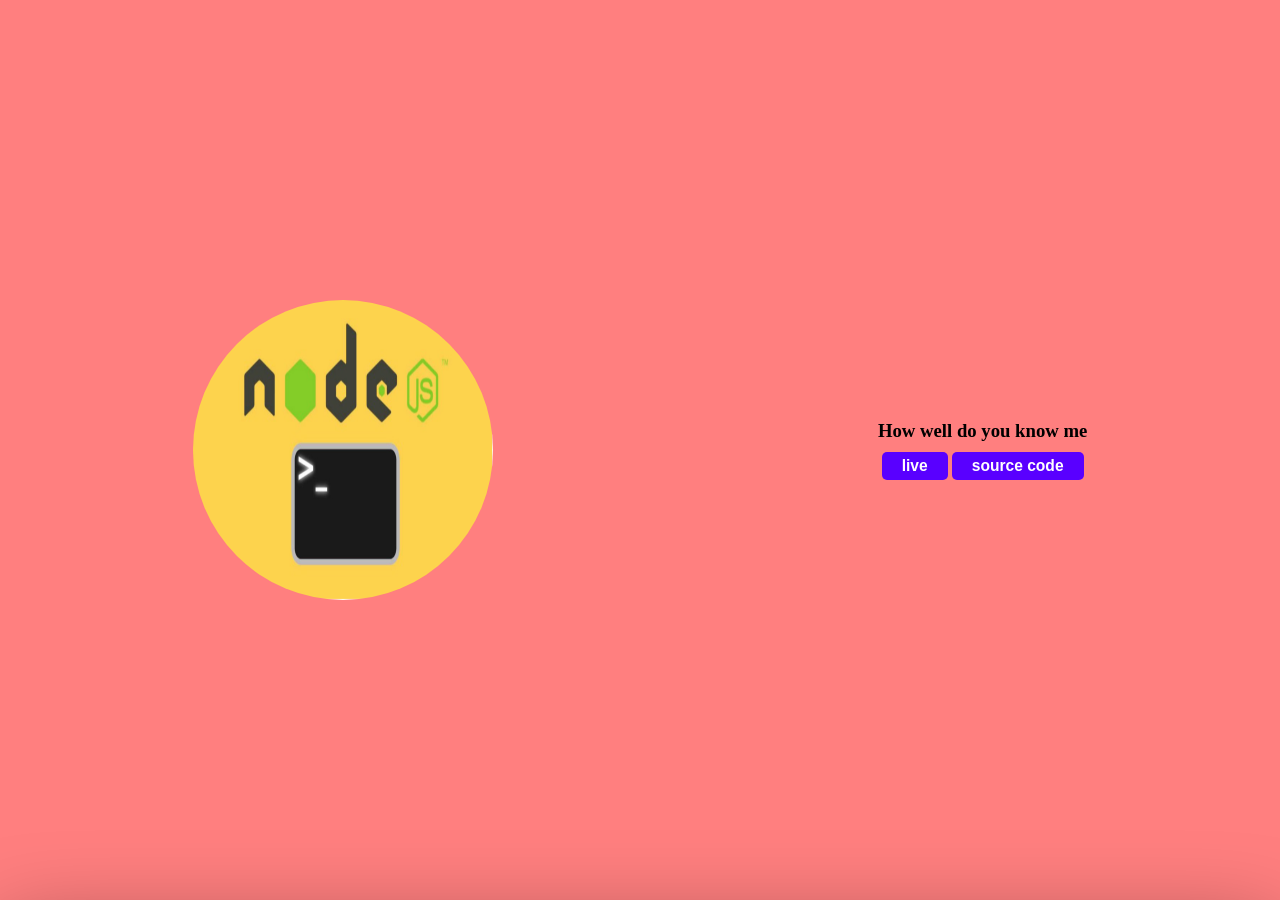
<file: work/projects/vanillaHtmlCssJavaScript/projects.html>
<html lang="en">

<head>
        <meta charset="UTF-8">
        <meta http-equiv="X-UA-Compatible" content="IE=edge">
        <meta name="viewport" content="width=device-width, initial-scale=1.0">
        <link rel="stylesheet" href="projects.css">
        <title>Document</title>
</head>

<body class="body">



        <main class="main">

                <article class="projects-container">
                        <header class="main-header-one">

                                <figure>
                                        <img src="images/neogOne-cliQuizApp.png" alt="nodejs cli"
                                                class="neogOne-cliQuizApp-image">
                                </figure>

                                <section class="project-description">

                                        <h1>How well do you know me</h1>

                                        <button class="live buttons">

                                                <h3>live</h3>

                                        </button>

                                        <button class="source-code buttons">

                                                <h3>source code</h3>

                                        </button>
                                </section>

                        </header>
                        <header class="main-header-two">

                                <figure>
                                        <img src="images/neogOne-cliQuizApp.png" alt="nodejs cli"
                                                class="neogOne-cliQuizApp-image">
                                </figure>

                                <section class="project-description">

                                        <h1>How well do you know me</h1>

                                        <button class="live buttons">

                                                <h3>live</h3>

                                        </button>

                                        <button class="source-code buttons">

                                                <h3>source code</h3>

                                        </button>
                                </section>

                        </header>
                </article>

        </main>

</body>

</html>
</file>
<file: work/projects/vanillaHtmlCssJavaScript/projects.css>
* {
    margin: 0;
    padding: 0;
    box-sizing: border-box;
}

html {
    background-color: rgba(255, 0, 0, 0.5);
    height: 100vh;
    width: 100vw;

}

.body {
    height: 100%;
    width: 100%;
}

.main {
    height: 100%;
    width: 100%;
    overflow: hidden;
}


.main-header-one {
    width: 100%;
    height: 100%;
    display: flex;
    justify-content: space-around;
    align-items: center;
}


.neogOne-cliQuizApp-image {
    width: 300px;
    height: 300px;
    border-radius: 50%;
}

.project-description {
    text-align: center;
}

.buttons {
    outline: none;
    padding: 5px 20px 5px 20px;
    border-radius: 5px;

    border: none;
    background-color: rgb(89, 0, 255);
    color: rgb(255, 255, 255);
    margin-top: 10px;
    cursor: pointer;
}


.main-header-two {
    min-width: 100%;
    display: flex;
    height: 100%;
    justify-content: space-around;
    align-items: center;
    background-color: rgba(234, 10, 10, 0.5);
    transition: transform 0.3s linear;
    box-shadow: rgba(0, 0, 0, 0.4) 0px 30px 90px;
    border-radius: 10px;
}
</file>
